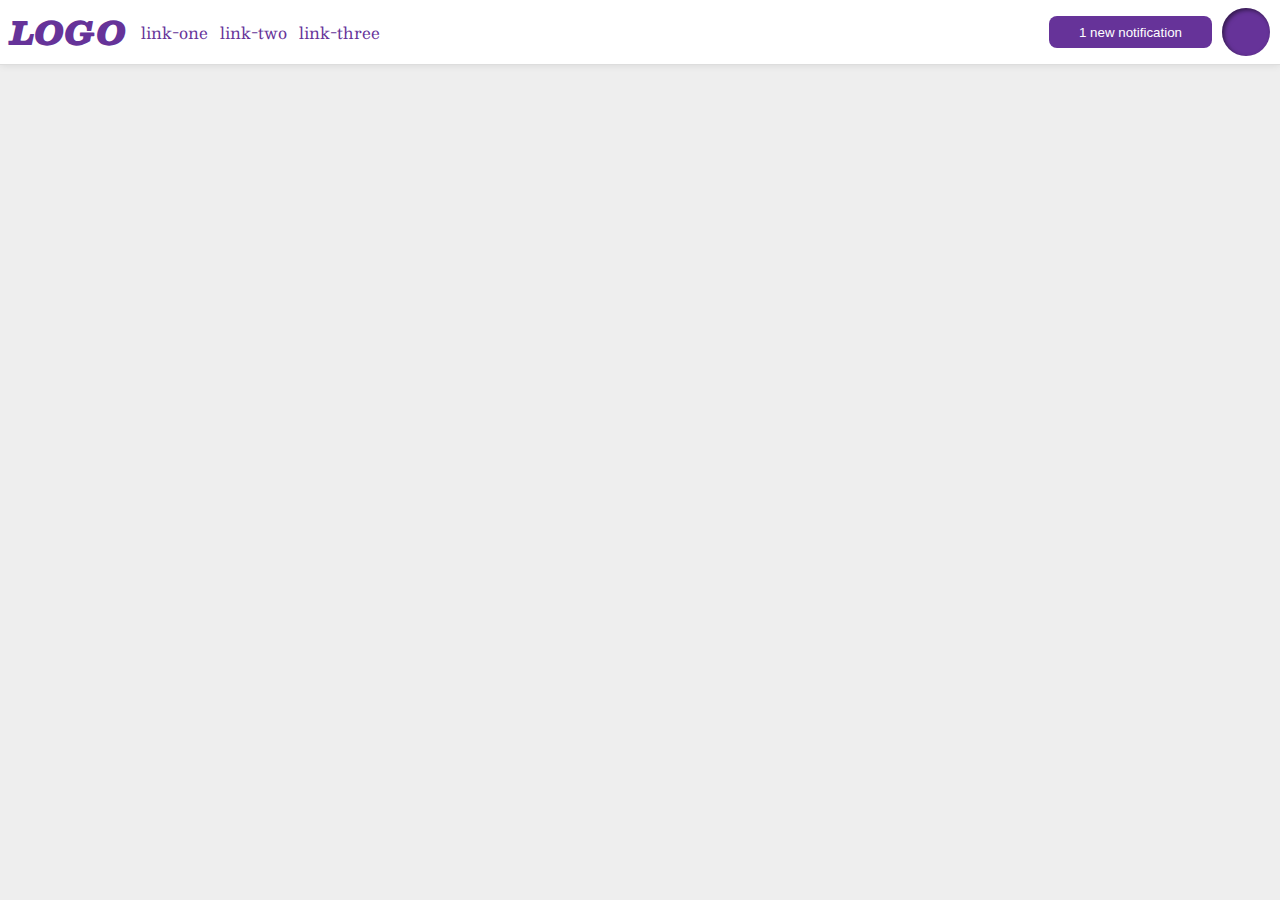
<file: foundations/flex/03-flex-header-2/index.html>
<!DOCTYPE html>
<html lang="en">
  <head>
    <meta charset="UTF-8">
    <meta http-equiv="X-UA-Compatible" content="IE=edge">
    <meta name="viewport" content="width=device-width, initial-scale=1.0">
    <title>Flex Header 2</title>
    <link rel="stylesheet" href="style.css">
  </head>
  <body>
    <div class="header">
      <div class="logo">
        LOGO
      </div>
      <ul class="links">
        <li><a href="https://google.com">link-one</a></li>
        <li><a href="https://google.com">link-two</a></li>
        <li><a href="https://google.com">link-three</a></li>
      </ul>
      <div class="push-right">
        <button class="notifications">
          1 new notification
        </button>
        <div class="profile-image"></div>
      </div>
    </div>
  </body>
</html>
</file>
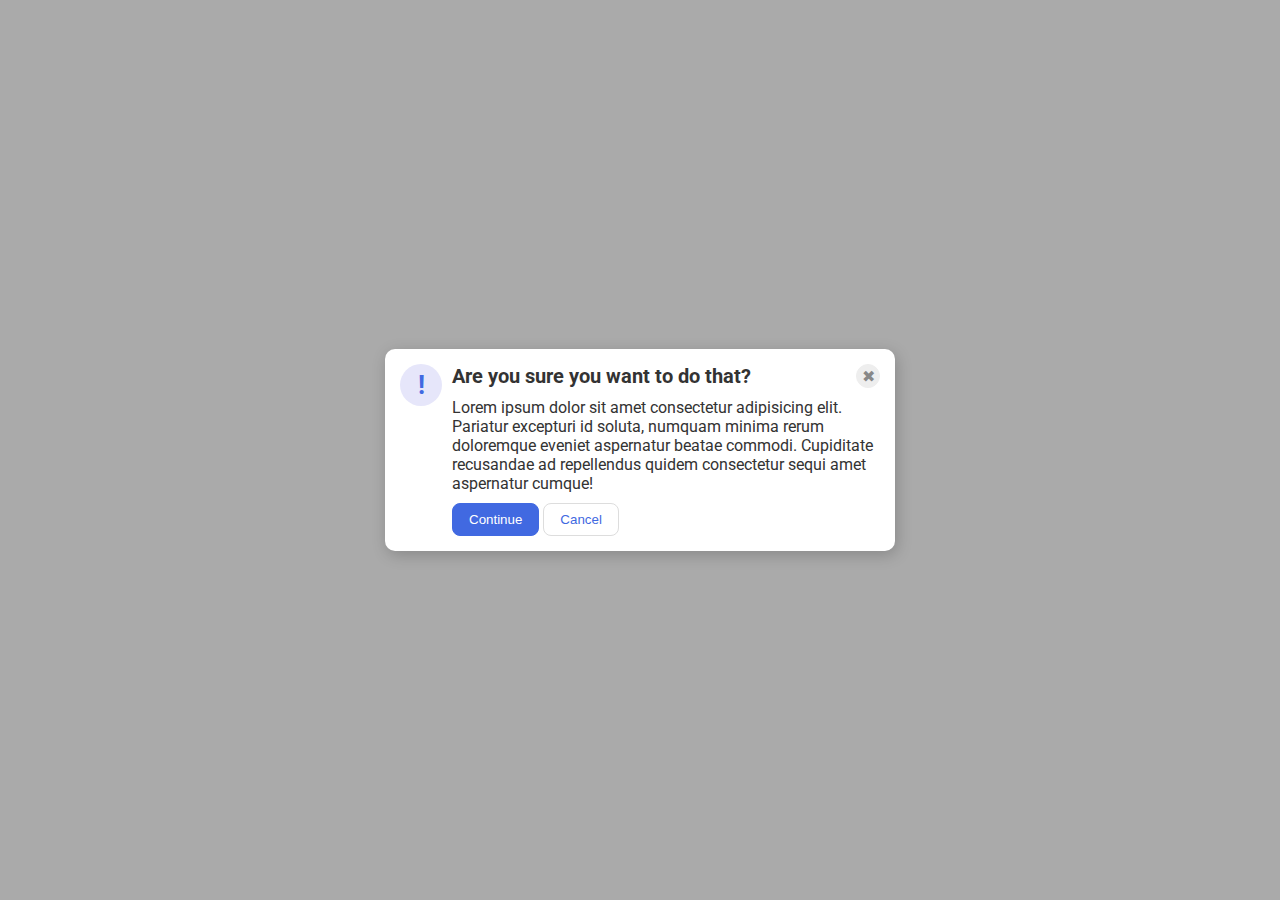
<file: foundations/flex/05-flex-modal/index.html>
<!DOCTYPE html>
<html lang="en">

<head>
  <meta charset="UTF-8">
  <meta http-equiv="X-UA-Compatible" content="IE=edge">
  <meta name="viewport" content="width=device-width, initial-scale=1.0">
  <link rel="stylesheet" href="style.css">
  <title>Modal</title>
</head>

<body>
  <div class="modal">
    <div class="icon">!</div>
    <div class="center">
      <div class="header-container">
        <div class="header">Are you sure you want to do that?</div>
        <button class="close-button">✖</button>
      </div>
      <div class="text">Lorem ipsum dolor sit amet consectetur adipisicing elit. Pariatur excepturi id soluta, numquam
        minima rerum doloremque eveniet aspernatur beatae commodi. Cupiditate recusandae ad repellendus quidem
        consectetur sequi amet aspernatur cumque!</div>
      <button class="continue">Continue</button>
      <button class="cancel">Cancel</button>
    </div>
  </div>
</body>

</html>
</file>
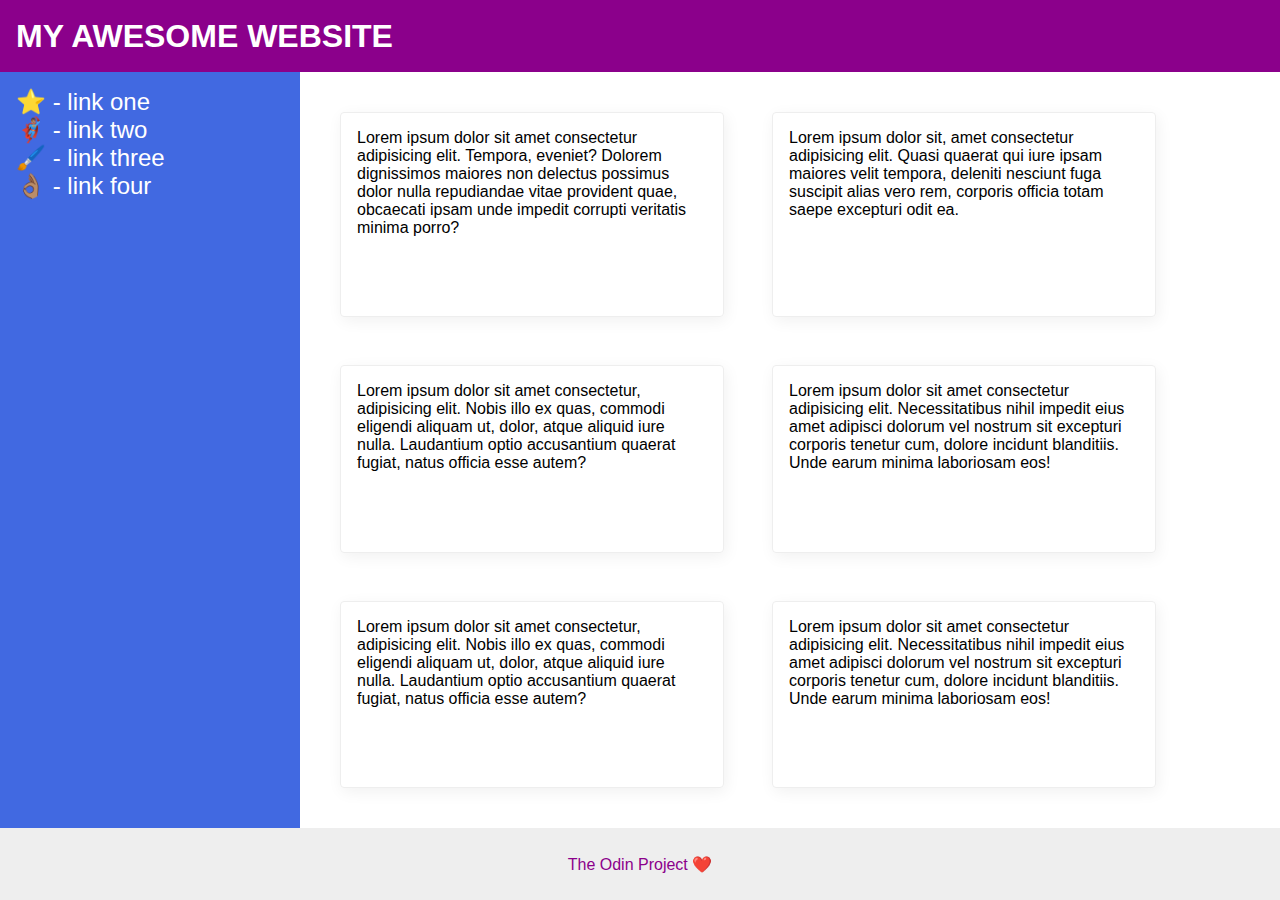
<file: foundations/flex/07-flex-layout-2/index.html>
<!DOCTYPE html>
<html lang="en">

<head>
  <meta charset="UTF-8">
  <meta http-equiv="X-UA-Compatible" content="IE=edge">
  <meta name="viewport" content="width=device-width, initial-scale=1.0">
  <title>The Holy Grail</title>
  <link rel="stylesheet" href="style.css">
</head>

<body>

  <div class="header">
    MY AWESOME WEBSITE
  </div>

  <div class="content">
    <div class="sidebar">
      <ul>
        <li><a href="#">⭐ - link one</a></li>
        <li><a href="#">🦸🏽‍♂️ - link two</a></li>
        <li><a href="#">🖌️ - link three</a></li>
        <li><a href="#">👌🏽 - link four</a></li>
      </ul>
    </div>

    <div class="card-container">
      <div class="card">Lorem ipsum dolor sit amet consectetur adipisicing elit. Tempora, eveniet? Dolorem dignissimos
        maiores non delectus possimus dolor nulla repudiandae vitae provident quae, obcaecati ipsam unde impedit
        corrupti
        veritatis minima porro?</div>
      <div class="card">Lorem ipsum dolor sit, amet consectetur adipisicing elit. Quasi quaerat qui iure ipsam maiores
        velit tempora, deleniti nesciunt fuga suscipit alias vero rem, corporis officia totam saepe excepturi odit ea.
      </div>
      <div class="card">Lorem ipsum dolor sit amet consectetur, adipisicing elit. Nobis illo ex quas, commodi eligendi
        aliquam ut, dolor, atque aliquid iure nulla. Laudantium optio accusantium quaerat fugiat, natus officia esse
        autem?</div>
      <div class="card">Lorem ipsum dolor sit amet consectetur adipisicing elit. Necessitatibus nihil impedit eius amet
        adipisci dolorum vel nostrum sit excepturi corporis tenetur cum, dolore incidunt blanditiis. Unde earum minima
        laboriosam eos!</div>
      <div class="card">Lorem ipsum dolor sit amet consectetur, adipisicing elit. Nobis illo ex quas, commodi eligendi
        aliquam ut, dolor, atque aliquid iure nulla. Laudantium optio accusantium quaerat fugiat, natus officia esse
        autem?</div>
      <div class="card">Lorem ipsum dolor sit amet consectetur adipisicing elit. Necessitatibus nihil impedit eius amet
        adipisci dolorum vel nostrum sit excepturi corporis tenetur cum, dolore incidunt blanditiis. Unde earum minima
        laboriosam eos!</div>
    </div>
  </div>

  <div class="footer">
    The Odin Project ❤️
  </div>

</body>

</html>
</file>
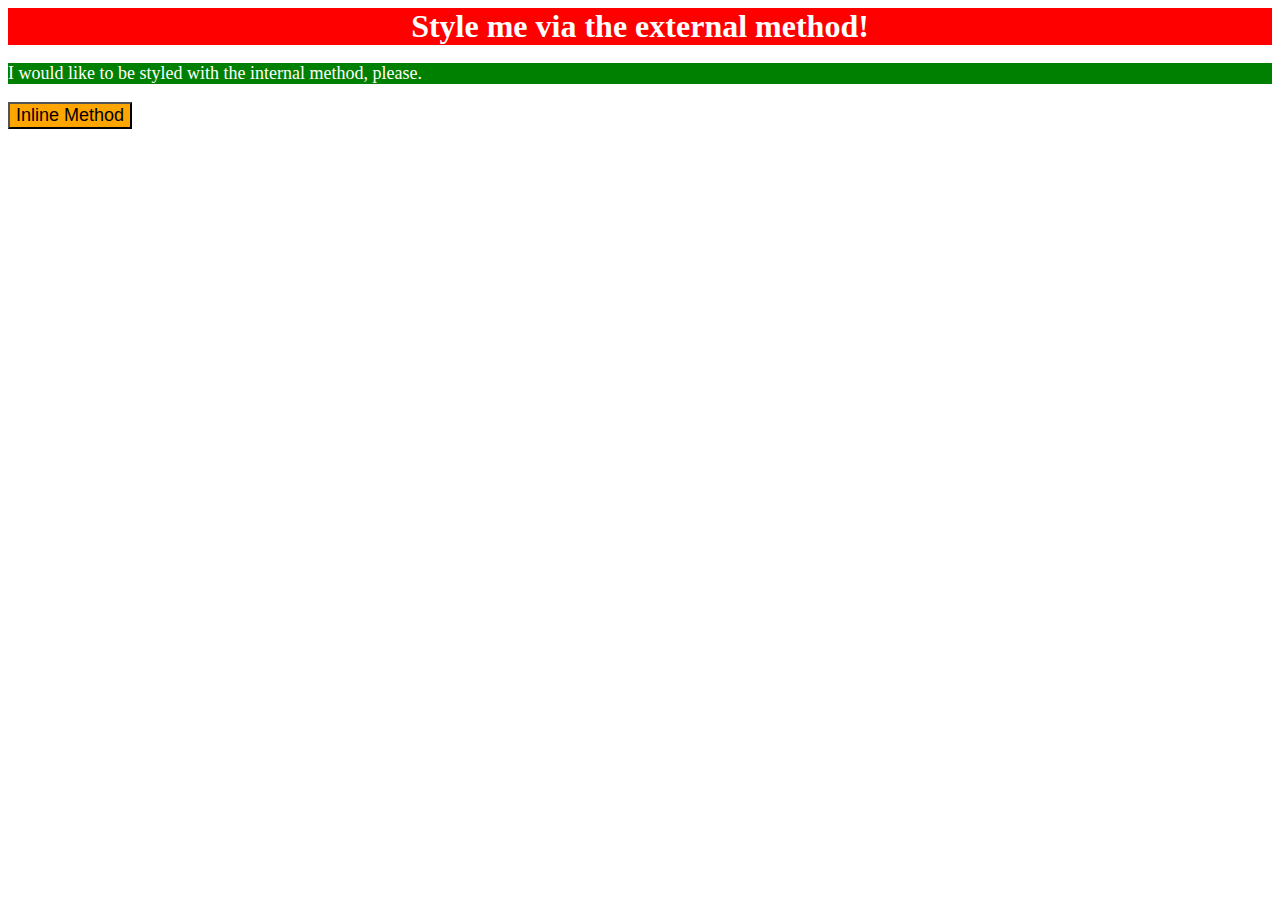
<file: foundations/intro-to-css/01-css-methods/index.html>
<!DOCTYPE html>
<html lang="en">

<head>
  <meta charset="UTF-8">
  <meta http-equiv="X-UA-Compatible" content="IE=edge">
  <meta name="viewport" content="width=device-width, initial-scale=1.0">
  <link rel="stylesheet" href="styles.css">
  <title>Methods for Adding CSS</title>
  <style>
    p {
      color: white;
      background-color: green;
      font-size: 18px;
    }
  </style>
</head>

<body>
  <div>Style me via the external method!</div>
  <p>I would like to be styled with the internal method, please.</p>
  <button style="background-color: orange; font-size: 18px;">Inline Method</button>
</body>

</html>
</file>
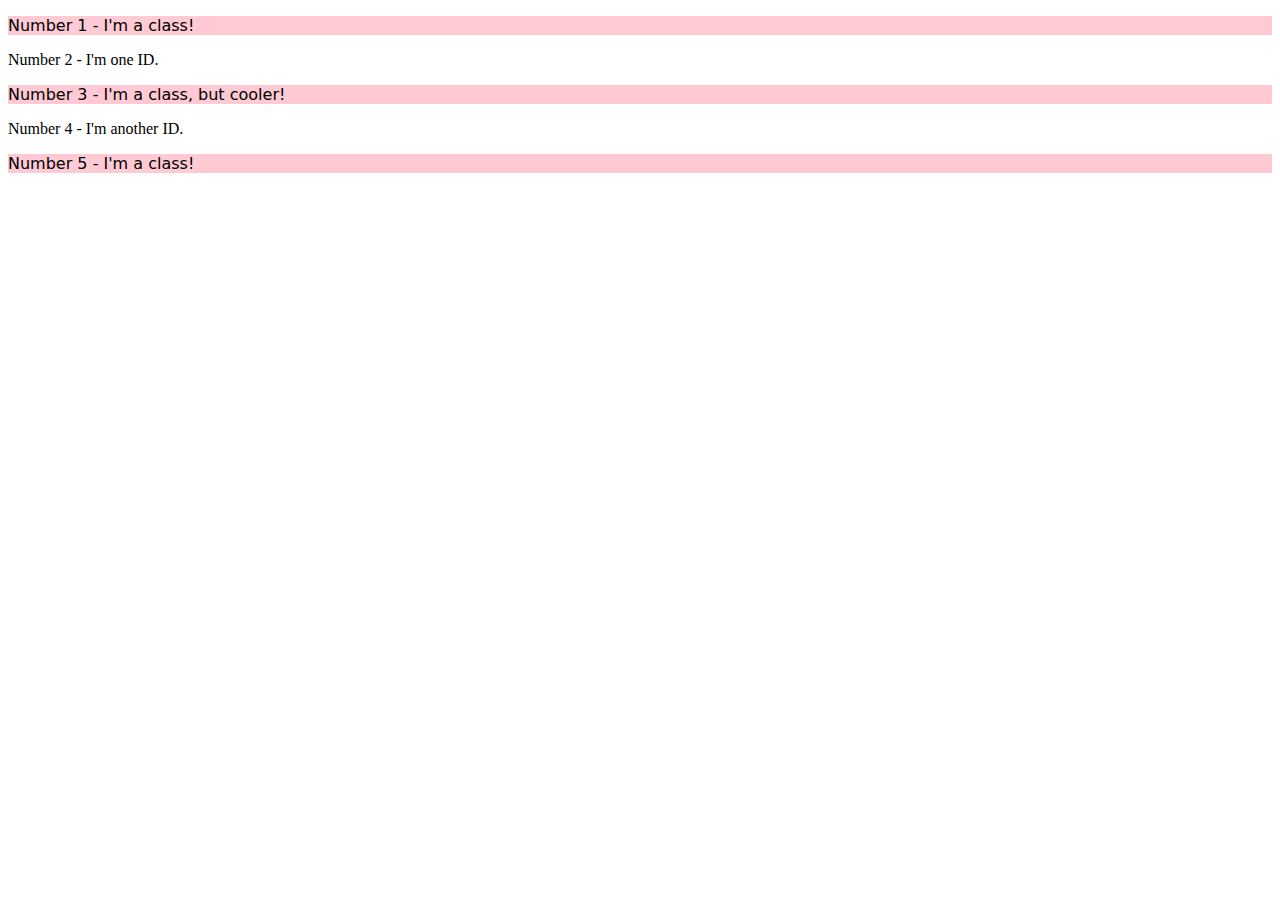
<file: foundations/intro-to-css/02-class-id-selectors/index.html>
<!DOCTYPE html>
<html lang="en">
  <head>
    <meta charset="UTF-8">
    <meta http-equiv="X-UA-Compatible" content="IE=edge">
    <meta name="viewport" content="width=device-width, initial-scale=1.0">
    <title>Class and ID Selectors</title>
    <link rel="stylesheet" href="style.css">
  </head>
  <body>
    <p>Number 1 - I'm a class!</p>
    <div>Number 2 - I'm one ID.</div>
    <p>Number 3 - I'm a class, but cooler!</p>
    <div>Number 4 - I'm another ID.</div>
    <p>Number 5 - I'm a class!</p>
  </body>
</html>
</file>
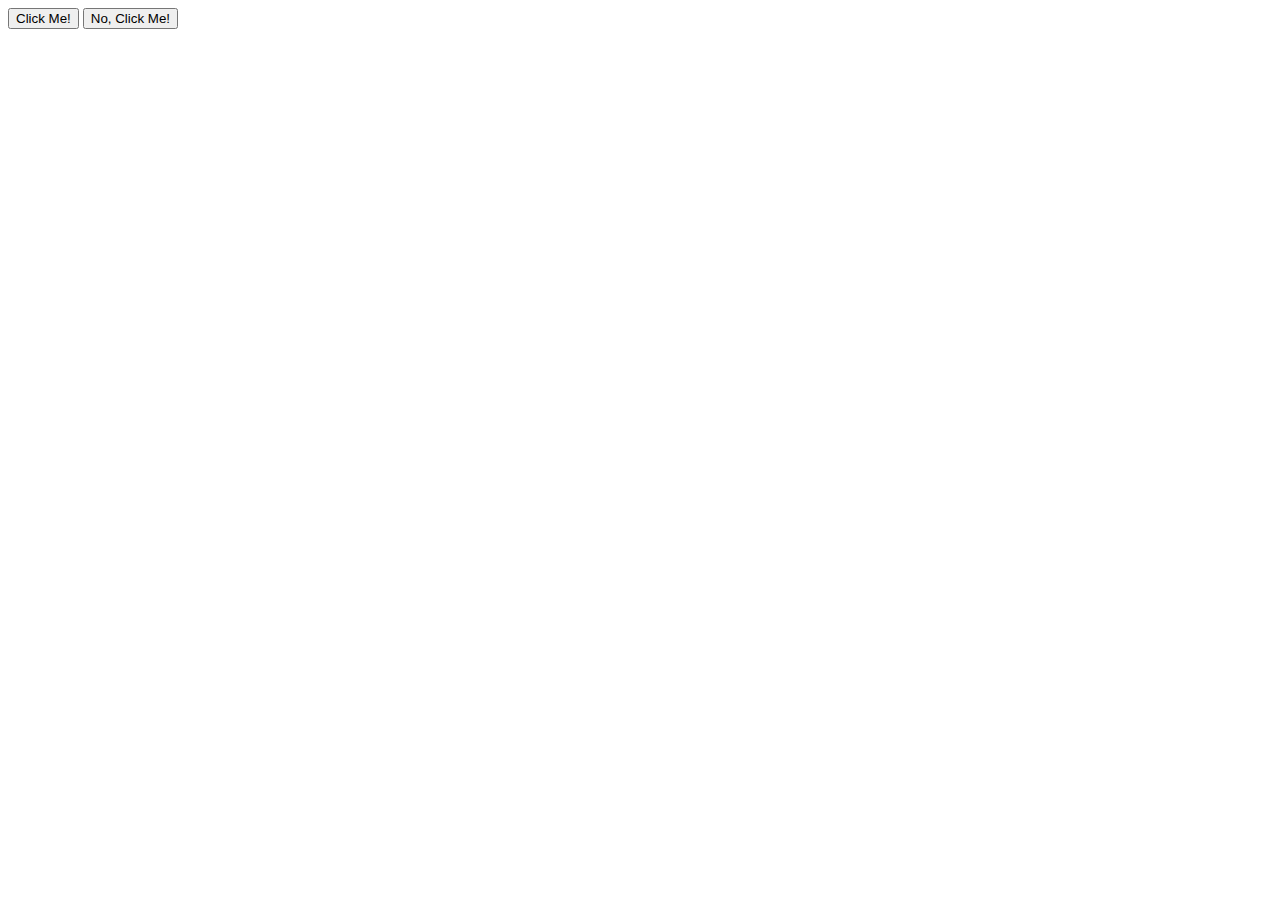
<file: foundations/intro-to-css/03-grouping-selectors/index.html>
<!DOCTYPE html>
<html lang="en">
  <head>
    <meta charset="UTF-8">
    <meta http-equiv="X-UA-Compatible" content="IE=edge">
    <meta name="viewport" content="width=device-width, initial-scale=1.0">
    <title>Grouping Selectors</title>
    <link rel="stylesheet" href="style.css">
  </head>
  <body>
    <button>Click Me!</button>
    <button>No, Click Me!</button>
  </body>
</html>
</file>
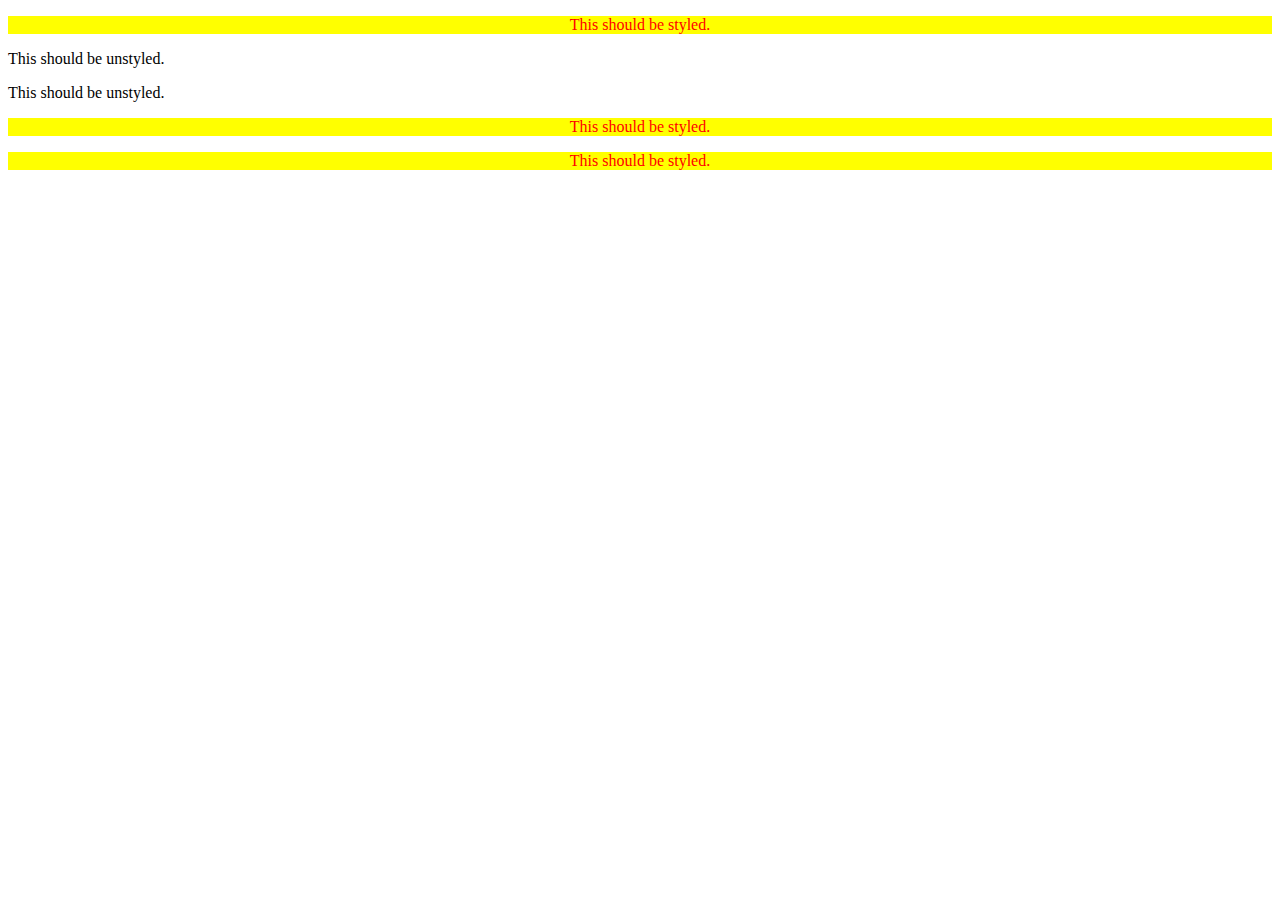
<file: foundations/intro-to-css/05-descendant-combinator/index.html>
<!DOCTYPE html>
<html lang="en">
  <head>
    <meta charset="UTF-8">
    <meta http-equiv="X-UA-Compatible" content="IE=edge">
    <meta name="viewport" content="width=device-width, initial-scale=1.0">
    <title>Descendant Combinator</title>
    <link rel="stylesheet" href="style.css">
  </head>
  <body>
    <div class="container">
      <p class="text">This should be styled.</p>
    </div>
    <p class="text">This should be unstyled.</p>
    <p class="text">This should be unstyled.</p>
    <div class="container">
      <p class="text">This should be styled.</p>
      <p class="text">This should be styled.</p>
    </div>
  </body>
</html>
</file>
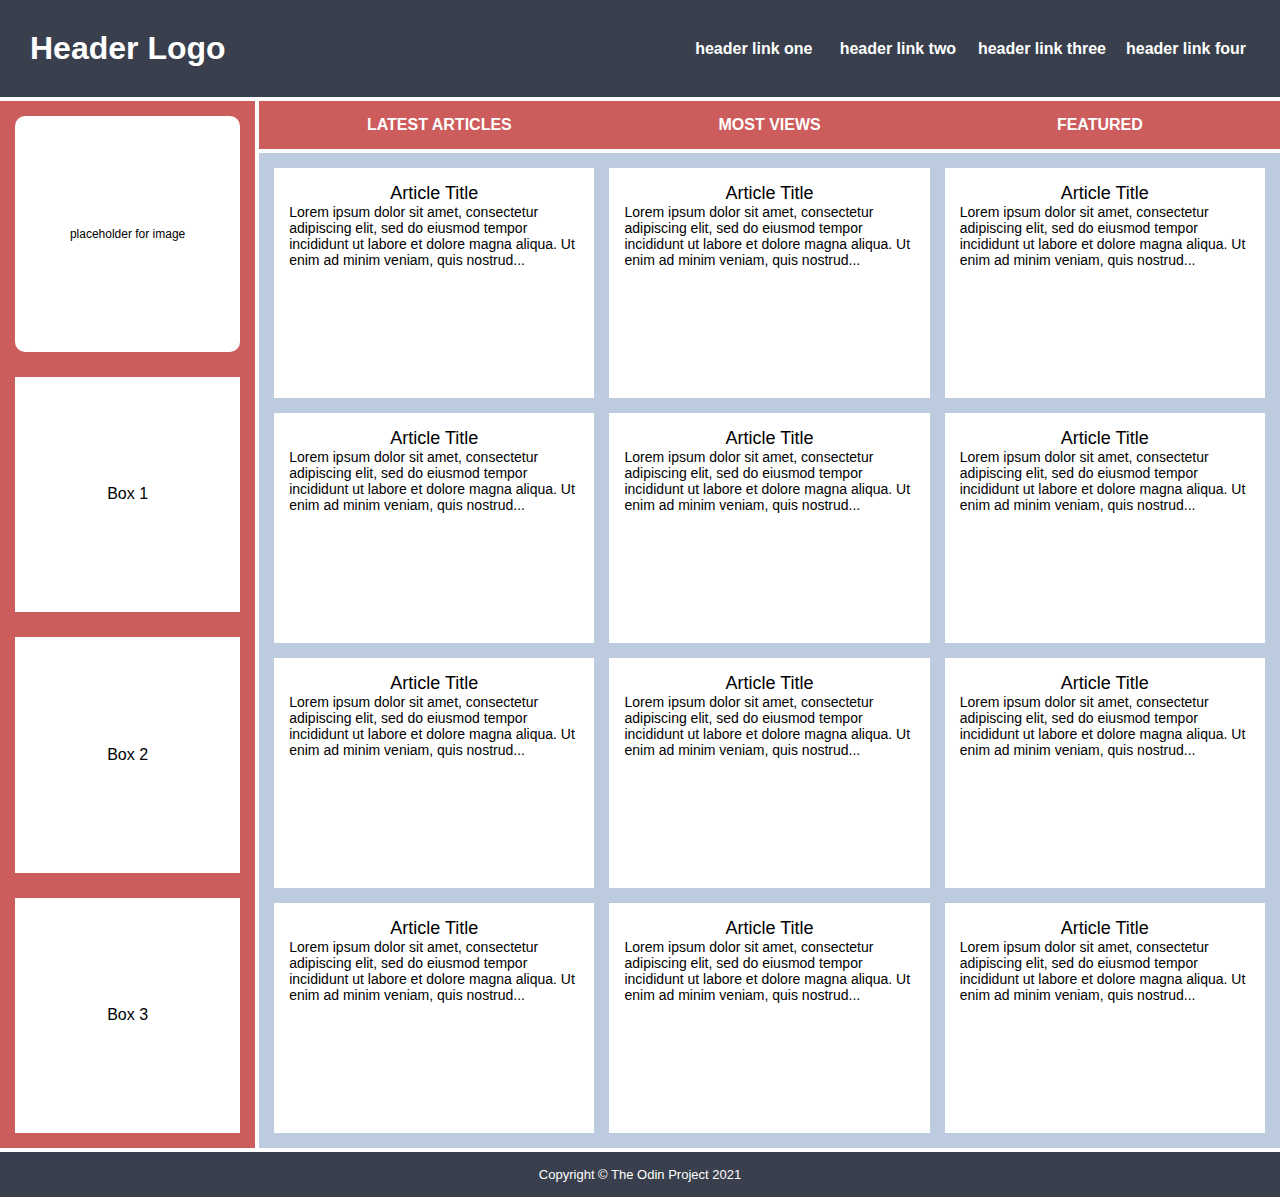
<file: intermediate-html-css/advanced-grid/02-holy-grail-mockup/index.html>
<!doctype html>
<html lang="en">
  <head>
    <meta charset="UTF-8" />
    <meta http-equiv="X-UA-Compatible" content="IE=edge" />
    <meta name="viewport" content="width=device-width, initial-scale=1.0" />
    <title>Holy Grail Mockup</title>
    <link rel="stylesheet" href="style.css" />
  </head>
  <body>
    <div class="container">
      <div class="header">
        <div class="logo">Header Logo</div>
        <div class="menu">
          <ul>
            <li>header link one</li>
            <li>header link two</li>
            <li>header link three</li>
            <li>header link four</li>
          </ul>
        </div>
      </div>

      <div class="sidebar">
        <div class="photo">
          <p>placeholder for image</p>
        </div>
        <div class="side-content">Box 1</div>
        <div class="side-content">Box 2</div>
        <div class="side-content">Box 3</div>
      </div>

      <div class="nav">
        <ul>
          <li>Latest Articles</li>
          <li>Most Views</li>
          <li>Featured</li>
        </ul>
      </div>

      <div class="article">
        <div class="card">
          <p class="title">Article Title</p>
          <p>
            Lorem ipsum dolor sit amet, consectetur adipiscing elit, sed do
            eiusmod tempor incididunt ut labore et dolore magna aliqua. Ut enim
            ad minim veniam, quis nostrud...
          </p>
        </div>
        <div class="card">
          <p class="title">Article Title</p>
          <p>
            Lorem ipsum dolor sit amet, consectetur adipiscing elit, sed do
            eiusmod tempor incididunt ut labore et dolore magna aliqua. Ut enim
            ad minim veniam, quis nostrud...
          </p>
        </div>
        <div class="card">
          <p class="title">Article Title</p>
          <p>
            Lorem ipsum dolor sit amet, consectetur adipiscing elit, sed do
            eiusmod tempor incididunt ut labore et dolore magna aliqua. Ut enim
            ad minim veniam, quis nostrud...
          </p>
        </div>
        <div class="card">
          <p class="title">Article Title</p>
          <p>
            Lorem ipsum dolor sit amet, consectetur adipiscing elit, sed do
            eiusmod tempor incididunt ut labore et dolore magna aliqua. Ut enim
            ad minim veniam, quis nostrud...
          </p>
        </div>
        <div class="card">
          <p class="title">Article Title</p>
          <p>
            Lorem ipsum dolor sit amet, consectetur adipiscing elit, sed do
            eiusmod tempor incididunt ut labore et dolore magna aliqua. Ut enim
            ad minim veniam, quis nostrud...
          </p>
        </div>
        <div class="card">
          <p class="title">Article Title</p>
          <p>
            Lorem ipsum dolor sit amet, consectetur adipiscing elit, sed do
            eiusmod tempor incididunt ut labore et dolore magna aliqua. Ut enim
            ad minim veniam, quis nostrud...
          </p>
        </div>
        <div class="card">
          <p class="title">Article Title</p>
          <p>
            Lorem ipsum dolor sit amet, consectetur adipiscing elit, sed do
            eiusmod tempor incididunt ut labore et dolore magna aliqua. Ut enim
            ad minim veniam, quis nostrud...
          </p>
        </div>
        <div class="card">
          <p class="title">Article Title</p>
          <p>
            Lorem ipsum dolor sit amet, consectetur adipiscing elit, sed do
            eiusmod tempor incididunt ut labore et dolore magna aliqua. Ut enim
            ad minim veniam, quis nostrud...
          </p>
        </div>
        <div class="card">
          <p class="title">Article Title</p>
          <p>
            Lorem ipsum dolor sit amet, consectetur adipiscing elit, sed do
            eiusmod tempor incididunt ut labore et dolore magna aliqua. Ut enim
            ad minim veniam, quis nostrud...
          </p>
        </div>
        <div class="card">
          <p class="title">Article Title</p>
          <p>
            Lorem ipsum dolor sit amet, consectetur adipiscing elit, sed do
            eiusmod tempor incididunt ut labore et dolore magna aliqua. Ut enim
            ad minim veniam, quis nostrud...
          </p>
        </div>
        <div class="card">
          <p class="title">Article Title</p>
          <p>
            Lorem ipsum dolor sit amet, consectetur adipiscing elit, sed do
            eiusmod tempor incididunt ut labore et dolore magna aliqua. Ut enim
            ad minim veniam, quis nostrud...
          </p>
        </div>
        <div class="card">
          <p class="title">Article Title</p>
          <p>
            Lorem ipsum dolor sit amet, consectetur adipiscing elit, sed do
            eiusmod tempor incididunt ut labore et dolore magna aliqua. Ut enim
            ad minim veniam, quis nostrud...
          </p>
        </div>
      </div>

      <div class="footer">
        <p>Copyright © The Odin Project 2021</p>
      </div>
    </div>
  </body>
</html>
</file>
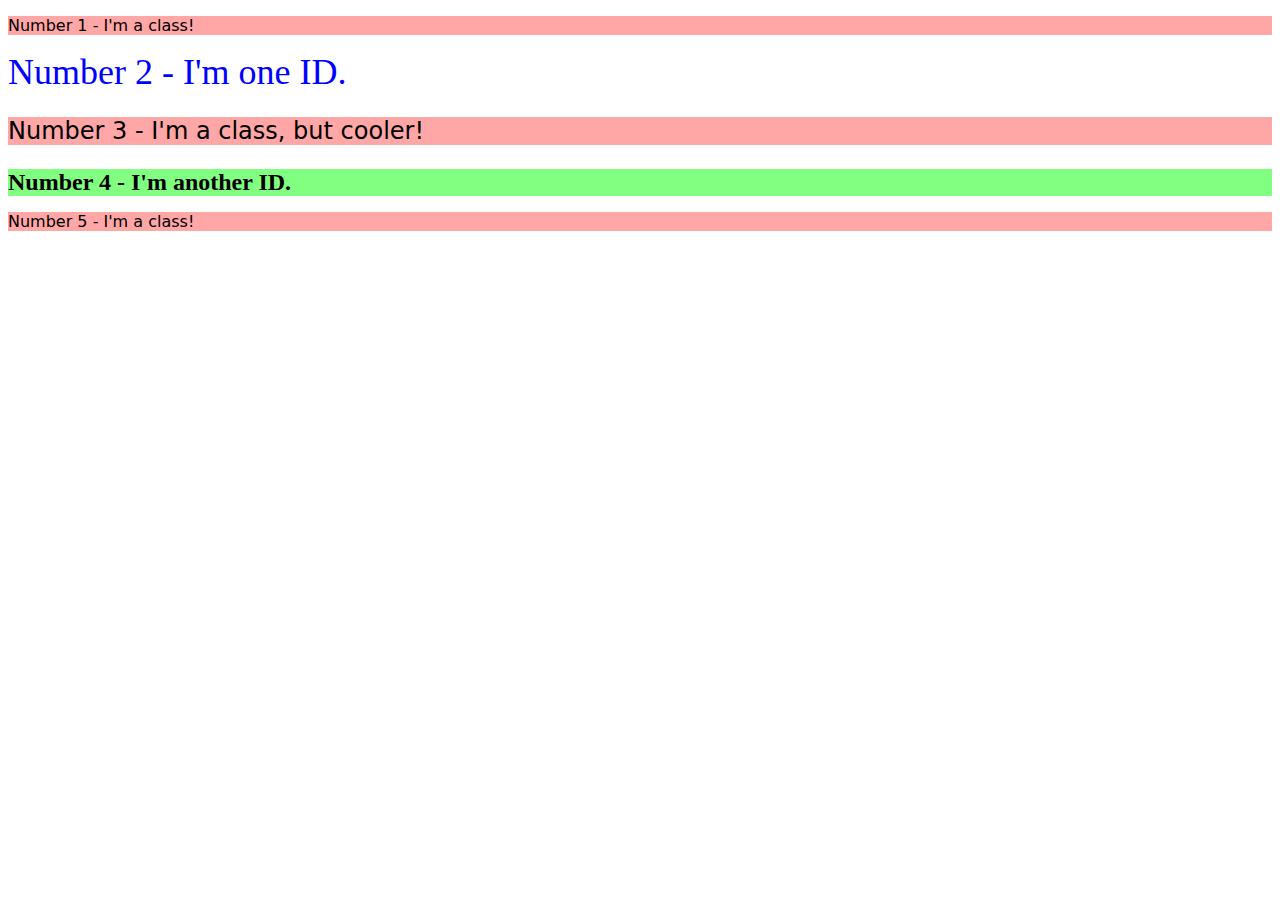
<file: foundations/intro-to-css/02-class-id-selectors/solution/solution.html>
<!DOCTYPE html>
<html lang="en">
  <head>
    <meta charset="UTF-8">
    <meta http-equiv="X-UA-Compatible" content="IE=edge">
    <meta name="viewport" content="width=device-width, initial-scale=1.0">
    <title>Class and ID Selectors</title>
    <link rel="stylesheet" href="solution.css">
  </head>
  <body>
    <p class="odd">Number 1 - I'm a class!</p>
    <div id="two">Number 2 - I'm one ID.</div>
    <p class="odd adjust-font-size">Number 3 - I'm a class, but cooler!</p>
    <div id="four" class="adjust-font-size">Number 4 - I'm another ID.</div>
    <p class="odd">Number 5 - I'm a class!</p>
  </body>
</html>
</file>
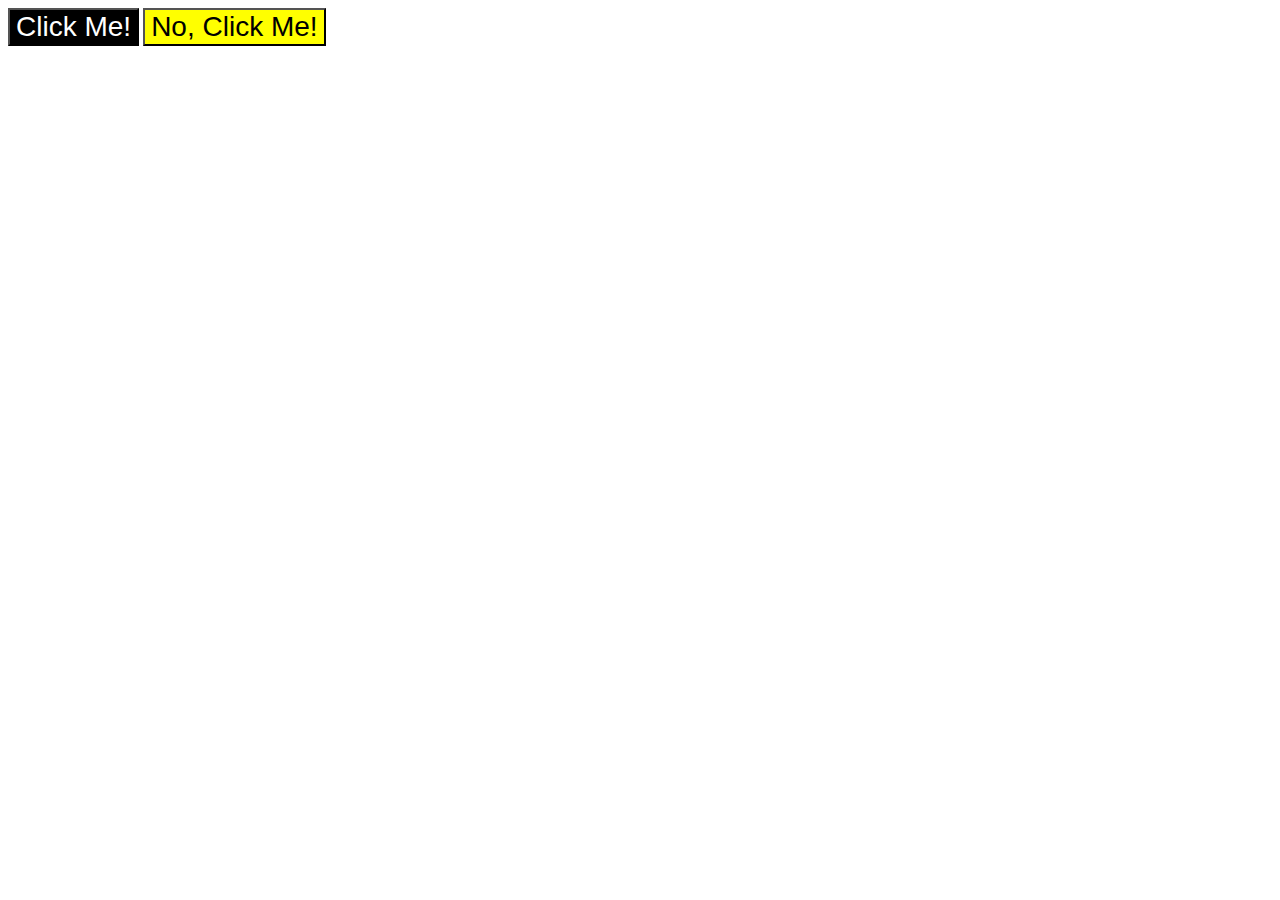
<file: foundations/intro-to-css/03-grouping-selectors/solution/solution.html>
<!DOCTYPE html>
  <html lang="en">
  <head>
    <meta charset="UTF-8">
    <meta http-equiv="X-UA-Compatible" content="IE=edge">
    <meta name="viewport" content="width=device-width, initial-scale=1.0">
    <title>Grouping Selectors</title>
    <link rel="stylesheet" href="solution.css">
  </head>
  <body>
    <button class="inverted">Click Me!</button>
    <button class="fancy">No, Click Me!</button>
  </body>
</html>
</file>
<file: foundations/flex/03-flex-header-2/style.css>
/* this is some magical font-importing.  
you'll learn about it later. */
@import url('https://fonts.googleapis.com/css2?family=Besley:ital,wght@0,400;1,900&display=swap');

body {
  margin: 0;
  background: #eee;
  font-family: Besley, serif;
}

.header {
  background: white;
  border-bottom: 1px solid #ddd;
  box-shadow: 0 0 8px rgba(0,0,0,.1);
  display: flex;
  align-items: center;
}

.profile-image {
  background: rebeccapurple;
  box-shadow: inset 2px 2px 4px rgba(0,0,0,.5);
  border-radius: 50%;
  width: 48px;
  height: 48px;
}

.logo {
  color: rebeccapurple;
  font-size: 32px;
  font-weight: 900;
  font-style: italic;
  margin: 5px 10px;
}

.links {
  display: flex;
  gap: 12px;
  padding: 0;
  margin-left: 5px;
}

.notifications {
  padding: 0 30px;
  margin: 8px 0;
}

.push-right {
  display: flex;
  gap: 10px;
  margin-left: auto;
  margin-right: 10px;
}

button {
  border: none;
  border-radius: 8px;
  background: rebeccapurple;
  color: white;
  padding: 8px 24px;
}

a {
  /* this removes the line under our links */
  text-decoration: none;
  color: rebeccapurple;
}

ul {
  list-style-type: none;
}
</file>
<file: foundations/flex/05-flex-modal/style.css>
@import url('https://fonts.googleapis.com/css2?family=Roboto:wght@400;700&display=swap');

html,
body {
  height: 100%;
}

body {
  font-family: Roboto, sans-serif;
  margin: 0;
  background: #aaa;
  color: #333;
  /* I'll give you this one for free lol */
  display: flex;
  align-items: center;
  justify-content: center;
}

.modal {
  background: white;
  width: 480px;
  border-radius: 10px;
  box-shadow: 2px 4px 16px rgba(0, 0, 0, .2);
  padding: 15px;
  display: flex;
}

.icon {
  color: royalblue;
  font-size: 26px;
  font-weight: 700;
  background: lavender;
  width: 42px;
  height: 42px;
  border-radius: 50%;
  display: flex;
  align-items: center;
  justify-content: center;
  flex-shrink: 0;
  margin-right: 10px;
}

.header-container {
  align-items: center;
  display: flex;
  margin-bottom: 10px;
}

.header {
  font-weight: bold;
  font-size: 20px;
}

.close-button {
  background: #eee;
  border-radius: 50%;
  color: #888;
  font-weight: 400;
  font-size: 16px;
  height: 24px;
  width: 24px;
  display: flex;
  align-items: center;
  justify-content: center;
  border: 1px solid #eee;
  padding: 0;
  margin-left: auto;
}

button {
  cursor: pointer;
  padding: 8px 16px;
  border-radius: 8px;
}

button.continue {
  background: royalblue;
  border: 1px solid royalblue;
  color: white;
}

button.cancel {
  background: white;
  border: 1px solid #ddd;
  color: royalblue;
}

button.continue,
button.cancel {
  margin-top: 10px;
}
</file>
<file: foundations/flex/07-flex-layout-2/style.css>
body {
  font-family: -apple-system, BlinkMacSystemFont, 'Segoe UI', Roboto, Oxygen, Ubuntu, Cantarell, 'Open Sans', 'Helvetica Neue', sans-serif;
  margin: 0;
  min-height: 100vh;
  display: flex;
  flex-direction: column;
}

.header {
  height: 72px;
  background: darkmagenta;
  color: white;
  margin: 0;
  font-size: 32px;
  font-weight: 900;
  display: flex;
  align-items: center;
  padding: 16px;
  box-sizing: border-box;
}

.content {
  display: flex;
  flex: 1;
}

.sidebar {
  width: 300px;
  background: royalblue;
  box-sizing: border-box;
  flex-shrink: 0;
}

.card-container {
  display: flex;
  margin: 40px;
  gap: 48px;
  flex-wrap: wrap;
}

.card {
  border: 1px solid #eee;
  box-shadow: 2px 4px 16px rgba(0, 0, 0, .06);
  border-radius: 4px;
  padding: 16px;
  width: 350px;
}

.footer {
  height: 72px;
  background: #eee;
  color: darkmagenta;
  margin: 0;
  display: flex;
  justify-content: center;
  align-items: center;
}

ul {
  list-style-type: none;
  margin: 16px;
  padding: 0;
}

a {
  text-decoration: none;
  color: white;
  font-size: 24px;
}
</file>
<file: foundations/intro-to-css/01-css-methods/styles.css>
div {
  background-color: red;
  color: white;
  font-size: 32px;
  font-weight: bold;
  text-align-last: center;
}
</file>
<file: foundations/intro-to-css/02-class-id-selectors/style.css>
p {
  background-color: #ffcad4;
  font-family: Verdana, "DejaVu Sans", sans-serif;
}

#number2 {
  color: #3c91e6;
  font-size: 36px;
}

.cool {
  font-size: 24px;
}

#number4 {
  background-color: #ccd5ae;
  font-size: 24px;
  font-weight: bold;
}
</file>
<file: foundations/intro-to-css/03-grouping-selectors/style.css>
.button {
  font-size: 28px;
  font-family: Helvetica, 'Times New Roman', sans-serif;
}

.black {
  background-color: #000000;
  color: rgb(255, 255, 255);
}

.yellow {
  background-color: #ffca3a;
  color: black;
}
</file>
<file: foundations/intro-to-css/05-descendant-combinator/style.css>
.container .text {
  background-color: yellow;
  color: red;
  text-align: center;
}
</file>
<file: intermediate-html-css/advanced-grid/02-holy-grail-mockup/style.css>
* {
    margin: 0;
    padding: 0;
}

.container {
    text-align: center;
    height: 100vh;
    display: grid;
    grid-template-columns: 1fr 4fr;
    grid-template-rows: 1fr 0.25fr 5fr 0.5fr;
    gap: 4px;
}

.container div {
    padding: 15px;
    font-size: 32px;
    font-family: Helvetica;
    font-weight: bold;
    color: white;
}

.header {
    background-color: #393f4d;
    grid-area: 1 / 1 / 1 / -1;
    display: grid;
    grid-template-columns: auto auto;
}

.logo,
.menu {
    align-self: center;
}

.logo {
    justify-self: start;
}

.menu {
    justify-self: end;
}

.menu ul,
.menu li {
    align-content: center;
    font-size: 16px;
}

.menu ul {
    list-style: none;
    display: grid;
    grid-template-columns: repeat(4, 1fr);
    gap: 1rem;
}

.sidebar {
    background-color: indianred;
    grid-area: 2 / 1 / 4 / 2;
    display: grid;
    grid-template-rows: repeat(4, 1fr);
    gap: 25px;
}

.photo,
.side-content {
    align-content: center;
}

.sidebar .photo {
    background-color: white;
    color: black;
    font-size: 12px;
    font-weight: normal;
    border-radius: 10px;
}


.sidebar .side-content {
    background-color: white;
    color: black;
    font-size: 16px;
    font-weight: normal;
}

.nav {
    background-color: indianred;
}

.nav ul {
    display: grid;
    grid-template-columns: repeat(3, 1fr);
}

.nav ul li {
    font-size: 16px;
    text-transform: uppercase;
    list-style: none;
    align-content: center;
}

.article {
    background-color: #bccbde;
    display: grid;
    grid-template-columns: repeat(auto-fit, minmax(250px, 1fr));
    gap: 15px;
}

.article p {
    font-size: 18px;
    font-family: sans-serif;
    color: white;
    text-align: left;
}

.article .card {
    background-color: #FFFFFF;
    color: black;
    text-align: center;
    height: 200px;
}

.card p {
    color: black;
    font-weight: normal;
    font-size: 14px;
}

.card .title {
    font-size: 18px;
    text-align: center;
}

.footer {
    background-color: #393f4d;
    grid-area: -2 / 1 / -1 / -1;
    align-content: center;
}

.footer p {
    font-size: 13px;
    font-weight: normal;
}
</file>
<file: foundations/intro-to-css/02-class-id-selectors/solution/solution.css>
.odd {
  background-color: rgb(255, 167, 167);
  font-family: Verdana, "DejaVu Sans", sans-serif;
}

.adjust-font-size {
  font-size: 24px;
}

#two {
  color: #0000ff;
  font-size: 36px;
}

/*
    In the id selector 'four' below, we could have also
    added a rule to set the font size to 24px.

    However, since the elements 'Number 3' and 'Number 4'
    in the HTML file share the same font size, we reused
    the 'adjust-font-size' class above to help reduce
    duplicate code.
*/
#four {
  background-color: hsl(120, 100%, 75%);
  font-weight: bold;
}
</file>
<file: foundations/intro-to-css/03-grouping-selectors/solution/solution.css>
.inverted,
.fancy {
  font-family: Helvetica, "Times New Roman", sans-serif;
  font-size: 28px;
}

.inverted {
  background-color: black;
  color: white;
}

.fancy {
  background-color: yellow;
}
</file>
